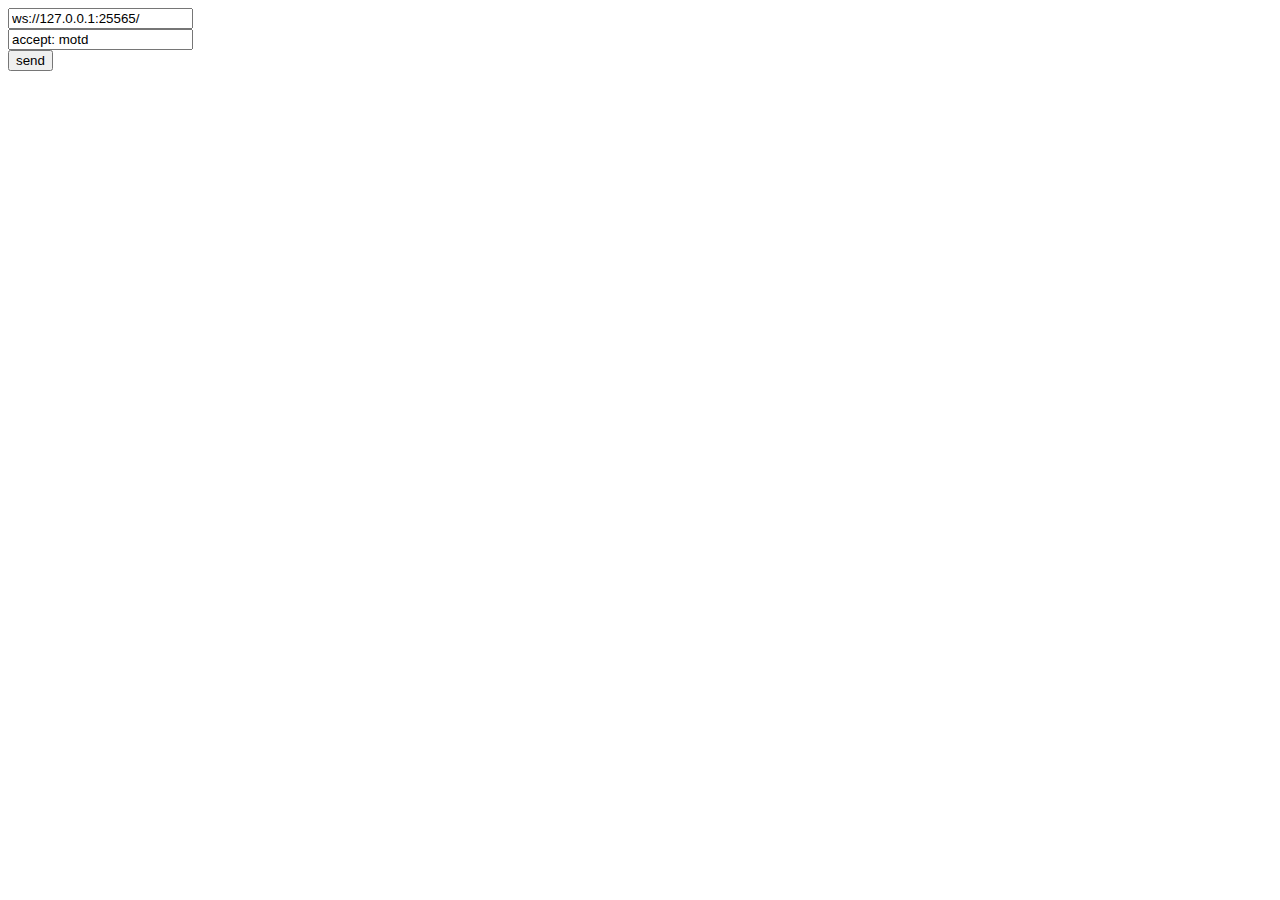
<file: minecraft/queryTest.html>
<html>
<head>
<title>query test</title>
<script type="text/javascript">
window.addEventListener("load", () => {
	const output = document.getElementById("out");
	document.getElementById("testButton").addEventListener("click", () => {
		const ws = new WebSocket(document.getElementById("uriField").value);
		ws.onopen = (e) => {
			output.innerText = "please wait";
			ws.send(document.getElementById("acceptField").value);
		};
		ws.onmessage = (e) => {
			try {
				output.innerText += JSON.stringify(JSON.parse(e.data), null, 4);
			}catch(ee) {
				output.innerText += e.data;
			}
		};
		ws.onclose = (e) => {
			output.innerText = output.innerText + "\n\nSocket Closed.";
		};
	});
});
</script>
</head>
<body style="font-family:sans-serif;">
<input type="text" id="uriField" value="ws://127.0.0.1:25565/" /><br />
<input type="text" id="acceptField" value="accept: motd" /><br />
<button id="testButton">send</button>
<pre id="out" style="font-family:sans-serif;"></pre>
</body>
</html>
</file>
